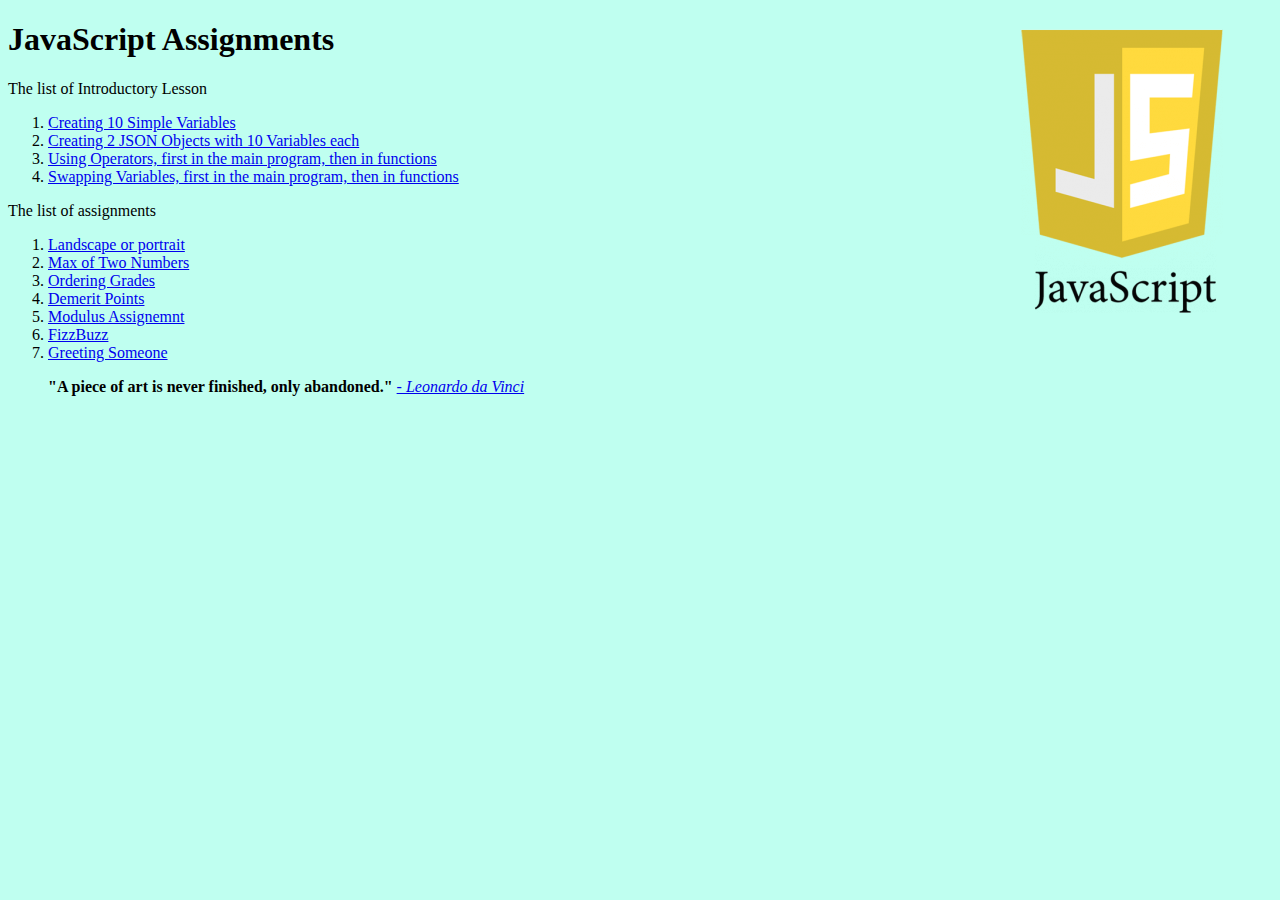
<file: index.html>
<!DOCTYPE html>
<html lang="en" dir="ltr">
  <head>
    <body>
    <img src="javascript_logo.png" alt="grades" align="right">
    </body>
    <noscript><h1 style="color:red;">JavaScript needs to be enabled in Settings</h1></noscript> <!-- Checks browser settings for JavaScript -->

    <meta charset="utf-8">
    <meta name="author" content="mahmoud hennawi">
    <meta name="description" content="JavaScript Assignemnts, output to console"> <!-- Webpage Description to poplulate search engines like Google-->
    <meta name="keywords" content="JavaScript, Console"> <!-- Key words for searching -->
    <meta name="viewport" content="width=device-width, initial-scale=1.0">

    <title>I'm Learning Javacript</title>
  </head>
  <body>
    <body style="background-color:#bffff0;">
    </body>
    <header><h1>JavaScript Assignments</h1></header>
    <nav>
      <p>The list of Introductory Lesson</p>
      <ol>
        <li> <a href="childPages/IntroLessons/VaraiblesSimple.html" target="_blank">Creating 10 Simple Variables</a>
        <li> <a href="childPages/IntroLessons/VariablesJSON.html" target="_blank">Creating 2 JSON Objects with 10 Variables each</a>
        <li> <a href="childPages/IntroLessons/Operators.html" target="_blank">Using Operators, first in the main program, then in functions</a>
        <li> <a href="childPages/IntroLessons/SwappingVariables.html" target="_blank">Swapping Variables, first in the main program, then in functions</a>
      </ol>

      <body>
      <p>The list of assignments</p>
      <ol>
        <li> <a href="child_pages/landscapepeorportrait.html" target="_blank">Landscape or portrait</a>
        <li> <a href="child_pages/maxoftwonumbers.html" target="_blank">Max of Two Numbers</a>
        <li> <a href="child_pages/orderinggrades.html" target="_blank">Ordering Grades</a>
        <li> <a href="child_pages/demeritpoints.html" target="_blank">Demerit Points</a>
        <li> <a href="child_pages/modulus.html" target="_blank">Modulus Assignemnt</a>
        <li> <a href="child_pages/fizzbuzz.html" target="_blank">FizzBuzz</a>
        <li> <a href="child_pages/greetingsomeone.html" target="_blank">Greeting Someone</a>
      </ol>
    </nav>
    <aside></aside>
    <section><article></article></section>

    <script src="scripts/index.js"></script>
    <footer>
      <blockquote cite=https://en.wikipedia.org/wiki/Leonardo_da_Vinci">
      <!--  Date Accessed: 20180920 -->
      <p><strong>"A piece of art is never finished, only abandoned."</strong>
        <em><a href="https://en.wikipedia.org/wiki/Leonardo_da_Vinci" target="_blank">- Leonardo da Vinci</a></em></p>
      <p></p>
    </footer>

    </html>

  </body>

</html>
</file>
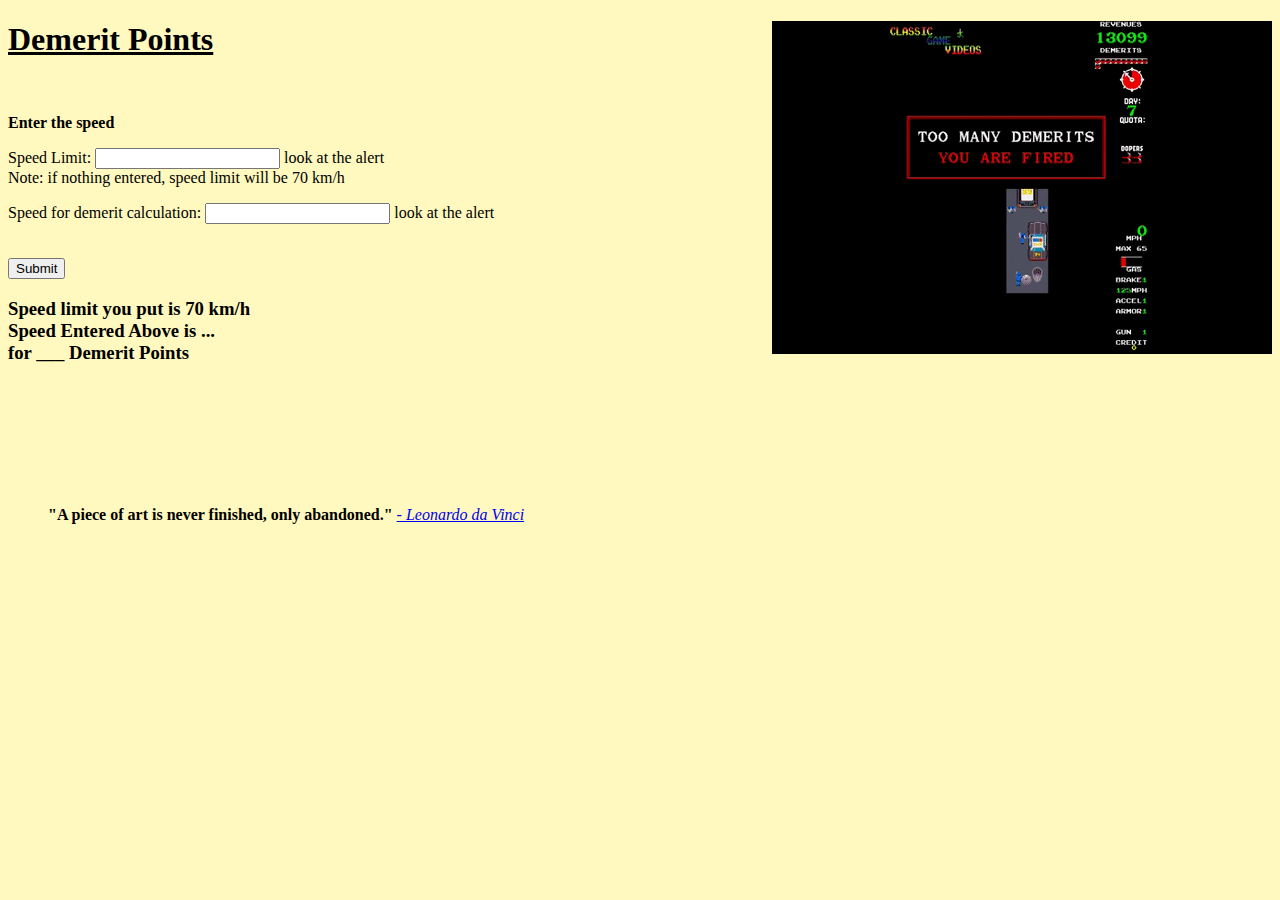
<file: child_pages/demeritpoints.html>
<!DOCTYPE html>
<html lang="en" dir="ltr">
  <head>
    <body>
    <img src="ScratchyFabulousAegeancat-size_restricted.gif" alt="grades" align="right">
  </body>
<body style="background-color:#fff8bf;">
</body>
    <noscript><h1 style="color:red;">JavaScript needs to be enabled in Settings</h1></noscript> <!-- Checks browser settings for JavaScript -->

    <meta charset="utf-8">
    <meta name="author" content="mahmoud hennawi">
    <meta name="description" content="JavaScript Assignemnts, output to console">
    <meta name="keywords" content="JavaScript, Console">
    <meta name="viewport" content="width=device-width, initial-scale=1.0">

    <title>I'm Learning Javacript</title>
  </head>

<body>
<header><h1><u>Demerit Points</u></h1></header>
<nav></nav>
<aside></aside>

<section>
<article>
<!--  -->
<form action="x.html" method="post" onsubmit="event.preventDefault();">

<p>&nbsp;</p>

<a><strong>Enter the speed</strong></a>
<p>
<label for="textfield">Speed Limit: </label>
<input name="textfield1" type="text" id="textfield1">
<a id="validityTest1">look at the alert</a>
<br>
<a>Note: if nothing entered, speed limit will be 70 km/h</a>
</p>

<p>
<label for="textfield2">Speed for demerit calculation: </label>
<input name="textfield2" type="text" id="textfield2">
<a id="validityTest2">look at the alert</a>
</p>


<br>
<button type="button" onclick="main()">Submit</button>
<br>
<h3>
<a>Speed limit you put is </a><a id="speedLimit">70 km/h</a>
<br>
<a>Speed Entered Above is </a><a id="speed">...</a>
<br>
<a id="answer">for ___ Demerit Points</a>
</h3>
<br><br><br>



</article>
</section>

<br><br><br>

<script src="..\scripts\demeritpoints.js"></script>


</body>

  <footer>
    <blockquote cite=https://en.wikipedia.org/wiki/Leonardo_da_Vinci">
    <!--  Date Accessed: 20180920 -->
    <p><strong>"A piece of art is never finished, only abandoned."</strong>
      <em><a href="https://en.wikipedia.org/wiki/Leonardo_da_Vinci" target="_blank">- Leonardo da Vinci</a></em></p>
    <p></p>
  </footer>

</html>
</file>
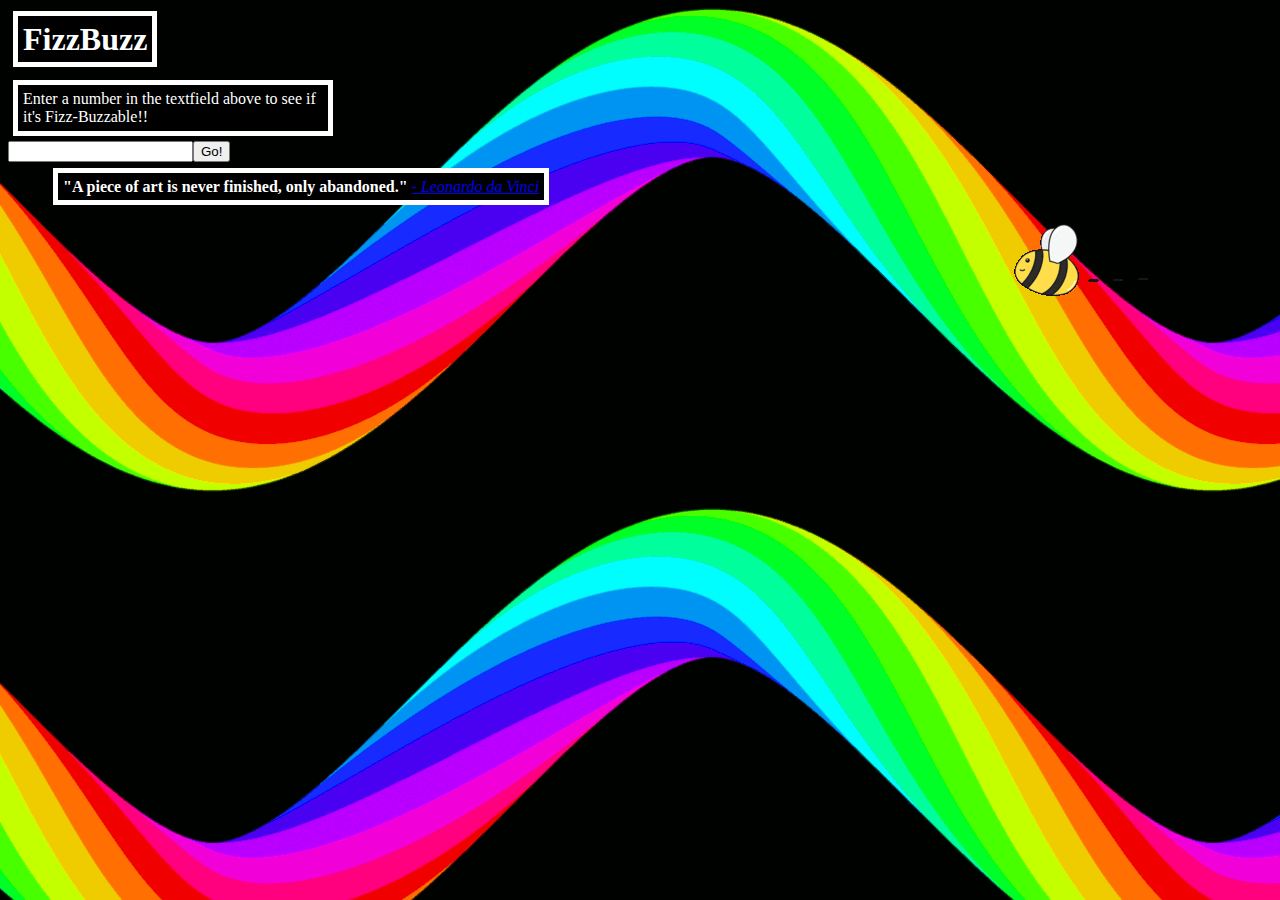
<file: child_pages/fizzbuzz.html>
<!DOCTYPE html>
<html lang="en" dir="ltr">
  <head>
    <body style="background-color:#ffbfbf;">
    </body>
    <noscript><h1 style="color:red;">JavaScript needs to be enabled in Settings</h1></noscript>
    <meta charset="utf-8">
    <meta name="author" content="Mahmoud hennawi">
    <meta name="description" content="JavaScript Assignemnts, output to console">
    <meta name="keywords" content="JavaScript, Console">
    <meta name="viewport" content="width=device-width, initial-scale=1.0">
<head>
  <style>
  div {
    background-color: black;
    width: 300px;
    border: 5px solid white;
    padding: 5px;
    margin: 5px;
  }
  </style>
</head>
<head>
  <style>
  div2 {
    background-color: black;
    width: 500px;
    border: 5px solid white;
    padding: 5px;
    margin: 5px;
  }
  </style>
</head>
<head>
  <style>
  div3 {
    background-color: black;
    width: 200px;
    border: 5px solid white;
    padding: 5px;
    margin: 5px;
  }
  </style>
</head>
<font size="3" color="white">
      <header><h1><div3>FizzBuzz</div3></h1></header>
      <nav></nav>
      <aside></aside>
      <section><article></<article></article></section>

      <script src="../scripts/fizzbuzz.js"></script>

    </body>

  <div>Enter a number in the textfield above to see if it's Fizz-Buzzable!!</div>


  <head>
  <style>
  body  {
    background-image: url("source.gif");
    background-color: #cccccc;
  }
  </style>
  </head>
  <body>
  <img src="giphy.gif" alt="grades" align="right">
    <input type="number" id="input"><input type="button" onclick="fizzbuzz(document.getElementById('input').value)" value="Go!">
    <p id="output"></p>


</font>
<font size="3" color="white">
  <footer>
    <blockquote cite=https://en.wikipedia.org/wiki/Leonardo_da_Vinci">
    <!--  Date Accessed: 20180920 -->
    <div2><strong>"A piece of art is never finished, only abandoned."</strong>
      <em><a href="https://en.wikipedia.org/wiki/Leonardo_da_Vinci" target="_blank">- Leonardo da Vinci</a></em></div2>
    <p></p>
  </footer>
</font>
</html>
</file>
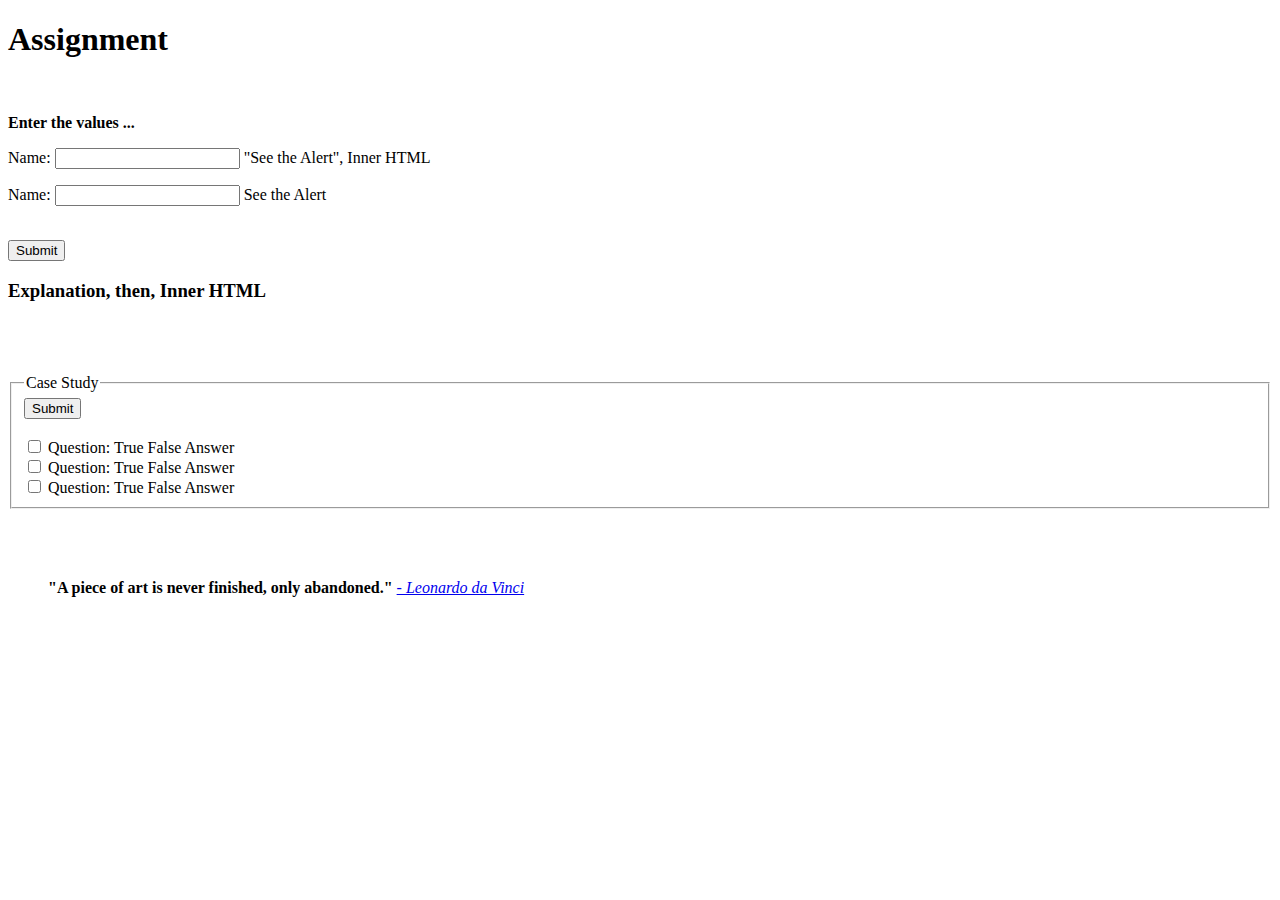
<file: child_pages/greetingsomeone.html>
<!DOCTYPE html>
<html lang="en" dir="ltr">
  <head>

    <noscript><h1 style="color:red;">JavaScript needs to be enabled in Settings</h1></noscript> <!-- Checks browser settings for JavaScript -->

    <meta charset="utf-8">
    <meta name="author" content="Mahmoud Hennawi">
    <meta name="description" content="JavaScript Assignemnts, output to console"> <!-- Webpage Description to poplulate search engines like Google-->
    <meta name="keywords" content="JavaScript, Console"> <!-- Key words for searching -->
    <meta name="viewport" content="width=device-width, initial-scale=1.0">

    <title>I'm Learning Javacript</title>
  </head>

  <body>
    <header><h1>Assignment</h1></header>
    <nav></nav>
    <aside></aside>

    <section>
      <article>
        <!--  -->
        <form action="x.html" method="post" onsubmit="event.preventDefault();">
        <!-- Ensures this FORM doesn't work with PHP or other server side scripting languages-->
      <p>&nbsp;</p>
      <!-- See: https://www.w3schools.com/html/html_entities.asp-->
      <!-- Non-breaking real space, adds real space to webpage that is not eliminated by browser (hard coded space)-->

      <a><strong>Enter the values  ...</strong></a>
      <p>
        <label for="textfield">Name: </label>
        <input name="textfield1" type="text" id="textfield1">
        <a id="validityTest1">"See the Alert", Inner HTML</a>
      </p>

      <p>
        <label for="textfield2">Name: </label>
        <input name="textfield2" type="text" id="textfield2">
        <a id="validityTest2">See the Alert</a>
      </p>

      <!-- Submit Button -->
      <br>
      <button type="button" onclick="main()">Submit</button>
      <br>
      <h3>Explanation, then, <a id="answer">Inner HTML</a></h3>
      <br><br><br>

      <!-- Exemplar illstrating what this page does -->
      <!-- Future: make this illustrative of the example to understand the problem -->

      <fieldset>
        <legend>Case Study</legend>
        <div>
          <button type="button" onclick="checkboxes()">Submit</button>
          <br><br>
          <label>
            <input type="checkbox" name="Checkbox1" nalue="checkbox1" id="Checkbox1">
            <a>Question: </a><a id="checkbox1_answer">True False Answer</a>
          </label>
          <br>

          <label>
            <input type="checkbox" name="Checkbox2" nalue="checkbox2" id="Checkbox2">
            <a>Question: </a><a id="checkbox2_answer">True False Answer</a>
          </label>
          <br>

          <label>
            <input type="checkbox" name="Checkbox3" nalue="checkbox3" id="Checkbox3">
            <a>Question: </a><a id="checkbox3_answer">True False Answer</a>
          </label>
        </fieldset>
      </article>
    </section>

    <br><br><br>
      <script src="../scripts/maxoftwonumbers.js"></script>

  </body>

  <footer>
    <blockquote cite=https://en.wikipedia.org/wiki/Leonardo_da_Vinci">
    <!--  Date Accessed: 20180920 -->
    <p><strong>"A piece of art is never finished, only abandoned."</strong>
      <em><a href="https://en.wikipedia.org/wiki/Leonardo_da_Vinci" target="_blank">- Leonardo da Vinci</a></em></p>
    <p></p>
  </footer>

</html>
</file>
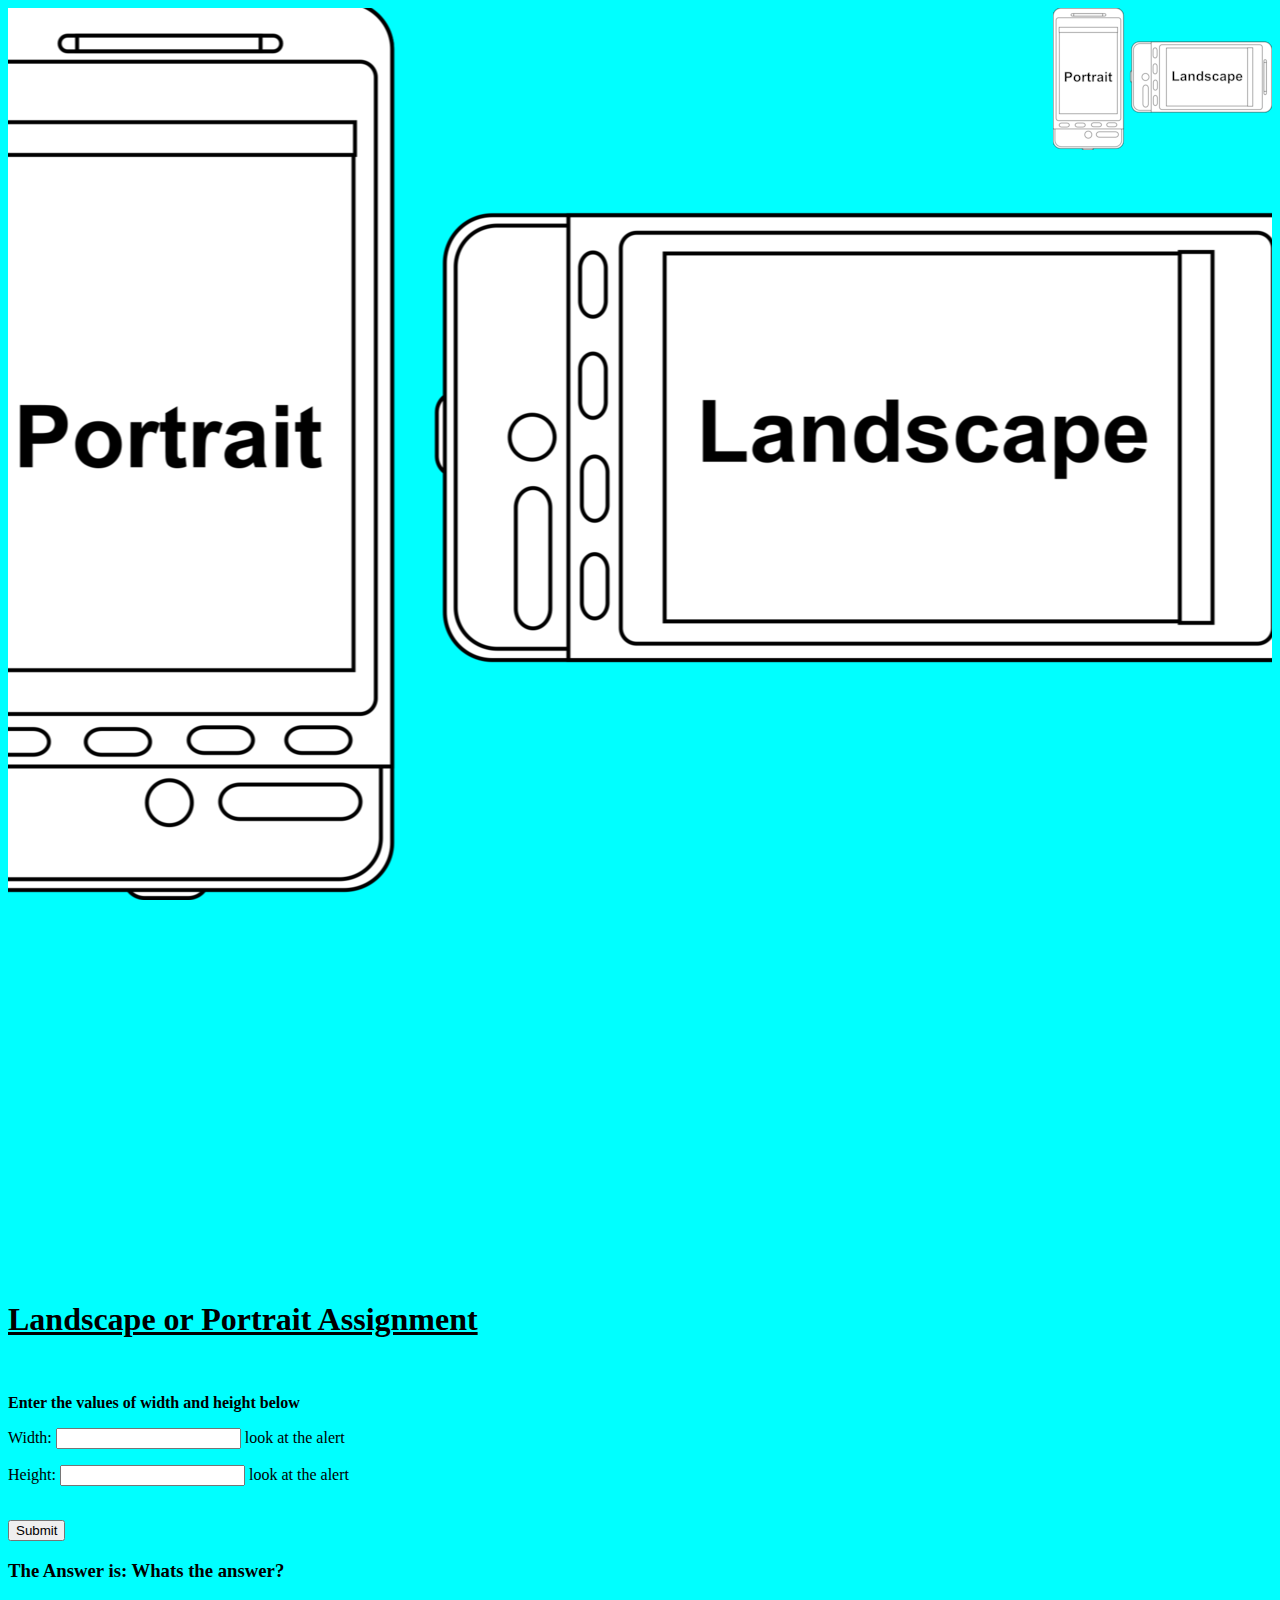
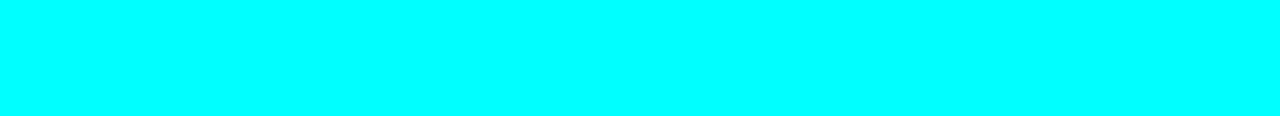
<file: child_pages/landscapepeorportrait.html>
<!DOCTYPE html>

<html>
<body style="background-color:cyan;">



<html lang="en" dir="ltr">
  <head>

    <noscript><h1 style="color:red;">JavaScript needs to be enabled in Settings</h1></noscript> <!-- Checks browser settings for JavaScript -->

    <meta charset="utf-8">
    <meta name="author" content="Bemnet Gelagay">
    <meta name="description" content="JavaScript Assignemnts, output to console"> <!-- Webpage Description to poplulate search engines like Google-->
    <meta name="keywords" content="JavaScript, Console"> <!-- Key words for searching -->
    <meta name="viewport" content="width=device-width, initial-scale=1.0">

    <title>I'm Learning Javacript</title>
  </head>
  <img src="220px-800x518_smartphone_portrait_vs_landscape_orientation.png" alt="grades" align="right">
  <body>
    <style>
    .parallax {
      /* The image used */
      background-image: url("phoneportraitvlandscape.png");

      /* Set a specific height */
      height: 1000px;

      /* Create the parallax scrolling effect */
      background-attachment: fixed;
      background-position: center;
      background-repeat: no-repeat;
      background-size: cover;
    }
    </style>

    <!-- Container element -->
    <div class="parallax"></div>
  <body>
<p><font color='cyan'>.</font></P>
  <p><font color='cyan'>.</font></P>
    <p><font color='cyan'>.</font></P>
      <p><font color='cyan'>.</font></P>
        <p><font color='cyan'>.</font></P>
          <p><font color='cyan'>.</font></P>
            <p><font color='cyan'>.</font></P>
              <p><font color='cyan'>.</font></P>
    <header><h1><u>Landscape or Portrait Assignment</u></h1></header>
    <nav></nav>
    <aside></aside>
    <section>
      <article>
        <!-- -->
        <form action="x.html" method="post" onsubmit="event.preventDefault();">
        <!-- Ensures this FORM doesn't work with PHP or other server side scripting
        languages-->

        <p>&nbsp;</p>
        <!-- See: https://www.w3schools.com/html/html_entities.asp-->
        <!-- Non-breaking real space, adds real space to webpage that is not
        eliminated by browser (hard coded space)-->

        <a><strong>Enter the values of width and height below</strong></a>

        <p>
          <label for="textfield">Width: </label>
          <input name="textfield1" type="text" id="textfield1">
            <a id="validityTest1">look at the alert</a>
        </p>

        <p>
          <label for="textfield2">Height: </label>
          <input name="textfield2" type="text" id="textfield2">
            <a id="validityTest2">look at the alert</a>
        </p>

        <!-- Submit Button -->
        <br>
        <button type="button" onclick="main()">Submit</button>
        <br>
        <h3>The Answer is:
          <a a id="answer">Whats the answer?</a>
        </h3>
        <br><br><br>



      </article>
    </section>

    <br><br><br>

    <script src="../scripts\landscapepeorportrait.js"></script>

  </body>

</html>
</file>
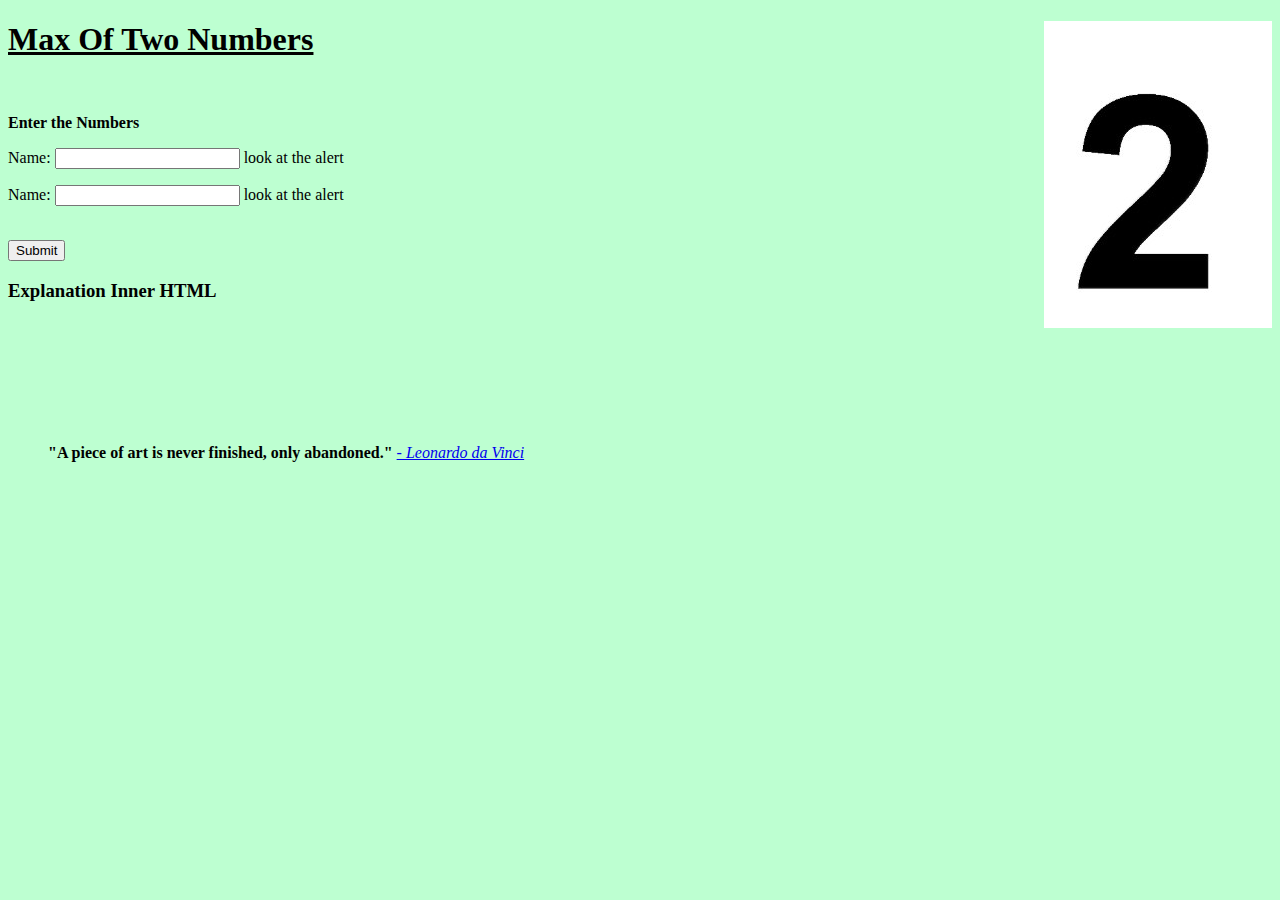
<file: child_pages/maxoftwonumbers.html>
<!DOCTYPE html>
<html lang="en" dir="ltr">
  <head>
    <body style="background-color: #bdffd1;">
    </body>
    <noscript><h1 style="color:red;">JavaScript needs to be enabled in Settings</h1></noscript> <!-- Checks browser settings for JavaScript -->

    <meta charset="utf-8">
    <meta name="author" content="Mahmoud Hennawi">
    <meta name="description" content="JavaScript Assignemnts, output to console"> <!-- Webpage Description to poplulate search engines like Google-->
    <meta name="keywords" content="JavaScript, Console"> <!-- Key words for searching -->
    <meta name="viewport" content="width=device-width, initial-scale=1.0">

    <title>I'm Learning Javacript</title>
  </head>

    <img src="cuaderno_2-rec23d770708743c2b20455f6c4a6cf07_ambg4_8byvr_307.jpg" alt="grades" align="right">
    <body>


    <header><h1><u>Max Of Two Numbers</u></h1></header>

    <nav></nav>
    <aside></aside>

    <section>
      <article>
        <!--  -->
        <form action="x.html" method="post" onsubmit="event.preventDefault();">
        <!-- Ensures this FORM doesn't work with PHP or other server side scripting
        languages-->

        <p>&nbsp;</p>

        <a><strong>Enter the Numbers</strong></a>

        <p>
          <label for="textfield">Name: </label>
          <input name="textfield1" type="text" id="textfield1">
            <a id="validityTest1">look at the alert</a>
        </p>

        <p>
          <label for="textfield2">Name: </label>
          <input name="textfield2" type="text" id="textfield2">
            <a id="validityTest2">look at the alert</a>
        </p>

        <!-- Submit Button -->
        <br>
        <button type="button" onclick="main()">Submit</button>
        <br>
        <h3>Explanation
          <a id="answer">Inner HTML</a>
        </h3>
        <br><br><br>

        <!-- Exemplar illstrating what this page does -->
        <!-- Future: make this illustrative of the example to understand the problem -->
    
      </article>
    </section>

    <br><br><br>

    <script src="../scripts/maxoftwonumbers.js"></script>

  </body>

  <footer>
    <blockquote cite=https://en.wikipedia.org/wiki/Leonardo_da_Vinci">
    <!--  Date Accessed: 20180920 -->
    <p><strong>"A piece of art is never finished, only abandoned."</strong>
      <em><a href="https://en.wikipedia.org/wiki/Leonardo_da_Vinci" target="_blank">- Leonardo da Vinci</a></em></p>
    <p></p>
  </footer>

</html>
</file>
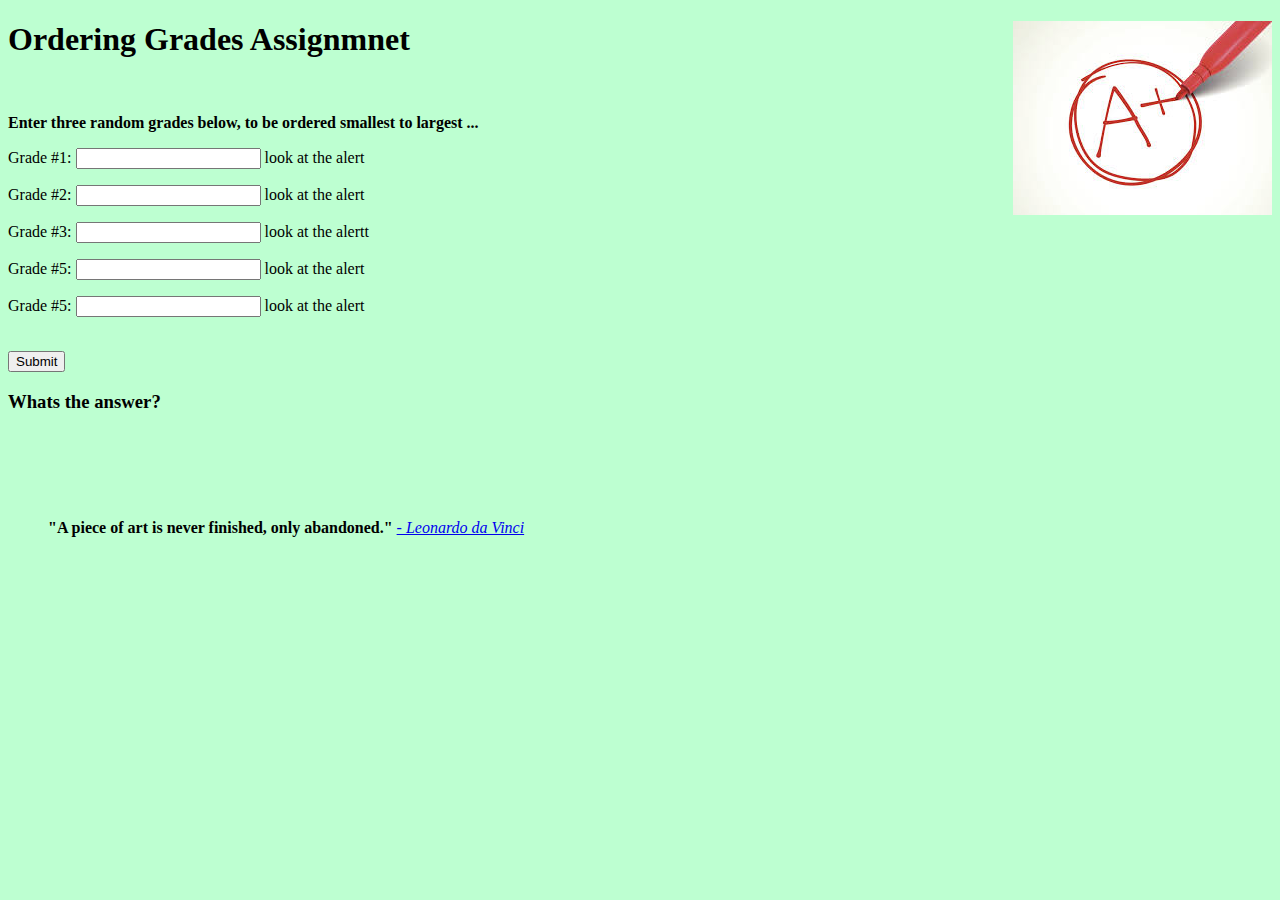
<file: child_pages/orderinggrades.html>
<!DOCTYPE html>
<html lang="en" dir="ltr">
  <head>
    <body style="background-color: #bdffd1;">
    </body>
    <img src="3-2.jpg" alt="grades" align="right">
    <body>


    </body>
    <noscript><h1 style="color:red;">JavaScript needs to be enabled in Settings</h1></noscript>
    <meta charset="utf-8">
    <meta name="author" content="mahmoud hennawi">
    <meta name="description" content="JavaScript Assignemnts, output to console">
    <meta name="keywords" content="JavaScript, Console">
    <meta name="viewport" content="width=device-width, initial-scale=1.0">

    <html>



    <title>I'm Learning Javacript</title>

    <style>

    </style>

  </head>

  <body>

    <header><h1>Ordering Grades Assignmnet</h1></header>
    <nav></nav>
    <div>
        </ul>
      </aside>
    </div>

    <section>
      <article>
        <!--  -->
        <form action="x.html" method="post" onsubmit="event.preventDefault();">
        <!-- Ensures this FORM doesn't work with PHP or other server side scripting
        languages-->

        <p>&nbsp;</p>
        <!-- See: https://www.w3schools.com/html/html_entities.asp-->
        <!-- Non-breaking real space, adds real space to webpage that is not
        eliminated by browser (hard coded space)-->

        <a><strong>Enter three random grades below, to be ordered smallest to largest ...</strong></a>
        <!-- Using a prompt command enables alert to enter grades, as many as possible -->

        <p>
          <label for="textfield">Grade #1: </label>
          <input name="textfield1" type="text" id="textfield1">
            <a id="validityTest1">look at the alert</a>
        </p>

        <p>
          <label for="textfield2">Grade #2: </label>
          <input name="textfield2" type="text" id="textfield2">
            <a id="validityTest2">look at the alert</a>
        </p>

        <p>
          <label for="textfield">Grade #3: </label>
          <input name="textfield3" type="text" id="textfield3">
            <a id="validityTest3">look at the alertt</a>
        </p>
        <p>
          <label for="textfield">Grade #5: </label>
          <input name="textfield4" type="text" id="textfield4">
            <a id="validityTest4">look at the alert</a>
        </p>
        <p>
          <label for="textfield">Grade #5: </label>
          <input name="textfield5" type="text" id="textfield5">
            <a id="validityTest5">look at the alert</a>
        </p>

        <!-- Submit Button -->
        <br>
        <button type="button" onclick="main()">Submit</button>
        <br>
        <h3><a id="answer">Whats the answer?</a></h3>
        <br><br>

        <!-- Exemplar illstrating what this page does -->
        <!-- Future: make this illustrative of the example to understand the problem -->

      </article>
    </section>

    <br><br>

    <script src="../scripts/orderinggrades.js"></script>

  </body>

    <footer>
      <blockquote cite=https://en.wikipedia.org/wiki/Leonardo_da_Vinci">
      <!--  Date Accessed: 20180920 -->
      <p><strong>"A piece of art is never finished, only abandoned."</strong>
        <em><a href="https://en.wikipedia.org/wiki/Leonardo_da_Vinci" target="_blank">- Leonardo da Vinci</a></em></p>

  </footer>
  </html>
</file>
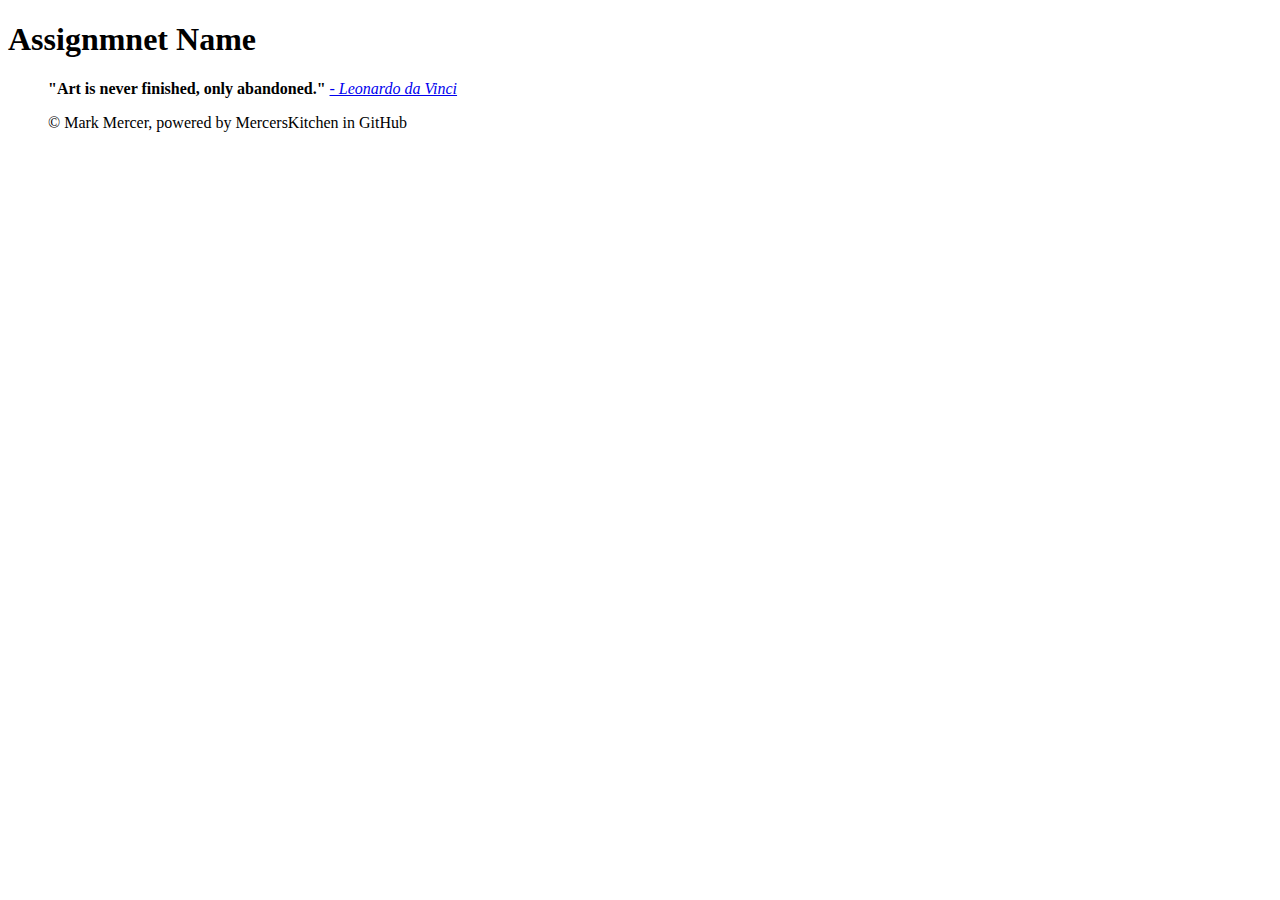
<file: child_pages/template.html>
<!DOCTYPE html>
<html lang="en" dir="ltr">
  <head>

    <noscript><h1 style="color:red;">JavaScript needs to be enabled in Settings</h1></noscript> <!-- Checks browser settings for JavaScript -->

    <meta charset="utf-8">
    <meta name="author" content="Mahmoud Hennawi">
    <meta name="description" content="JavaScript Assignemnts, output to console"> <!-- Webpage Description to poplulate search engines like Google-->
    <meta name="keywords" content="JavaScript, Console"> <!-- Key words for searching -->
    <meta name="viewport" content="width=device-width, initial-scale=1.0">

    <title>I'm Learning Javacript</title>
  </head>
  <body>

    <header><h1>Assignmnet Name</h1></header>
    <nav></nav>
    <aside></aside>
    <section><article></<article></article></section>

    <script src="../scripts/template.js"></script>

  </body>

  <footer>
    <blockquote cite="https://en.wikipedia.org/wiki/Leonardo_da_Vinci">
    <!--  Date Accessed: 20180920 -->
    <p><strong>"Art is never finished, only abandoned."</strong>
      <em><a href="https://en.wikipedia.org/wiki/Leonardo_da_Vinci" target="_blank">- Leonardo da Vinci</a></em></p>
    <p>&copy Mark Mercer, powered by MercersKitchen in GitHub</p>
  </footer>

</html>
</file>
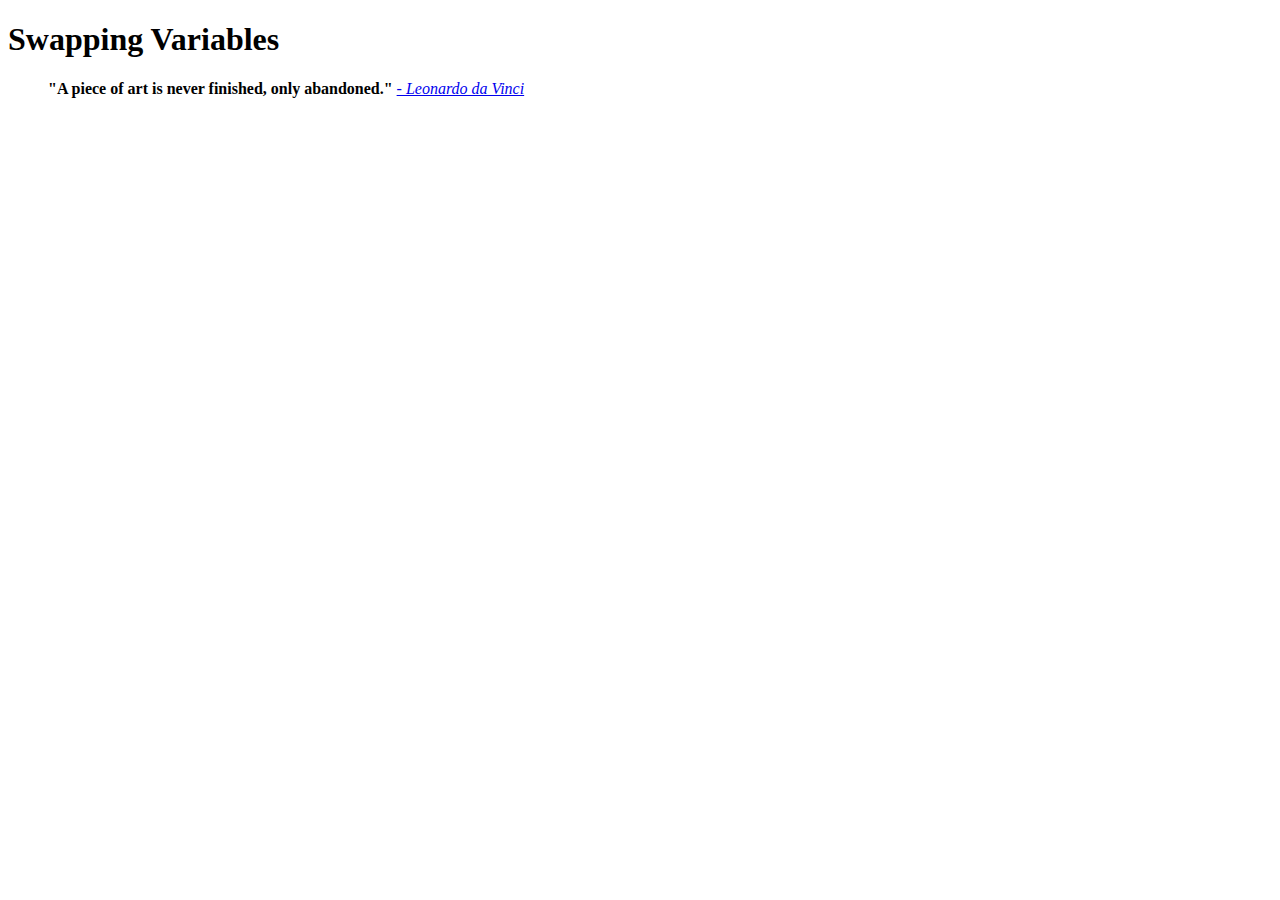
<file: child_pages/introlessons/swappingvariables.html>
<!DOCTYPE html>
<html lang="en" dir="ltr">
  <head>

    <noscript><h1 style="color:red;">JavaScript needs to be enabled in Settings</h1></noscript>
    <meta charset="utf-8">
    <meta name="author" content="Mark Mercer">
    <meta name="description" content="JavaScript Assignemnts, output to console">
    <meta name="keywords" content="JavaScript, Console">
    <meta name="viewport" content="width=device-width, initial-scale=1.0">

    <title>I'm Learning Javacript</title>
  </head>

  <body>

    <header><h1>Swapping Variables</h1></header>
    <nav></nav>
    <aside></aside>
    <section><article></<article></article></section>

      <script src="../../scripts/introlessons/swappingvariables.js"></script>

  </body>

  <footer>
    <blockquote cite=https://en.wikipedia.org/wiki/Leonardo_da_Vinci">
    <!--  Date Accessed: 20180920 -->
    <p><strong>"A piece of art is never finished, only abandoned."</strong>
      <em><a href="https://en.wikipedia.org/wiki/Leonardo_da_Vinci" target="_blank">- Leonardo da Vinci</a></em></p>
    <p></p>
  </footer>

</html>
</file>
